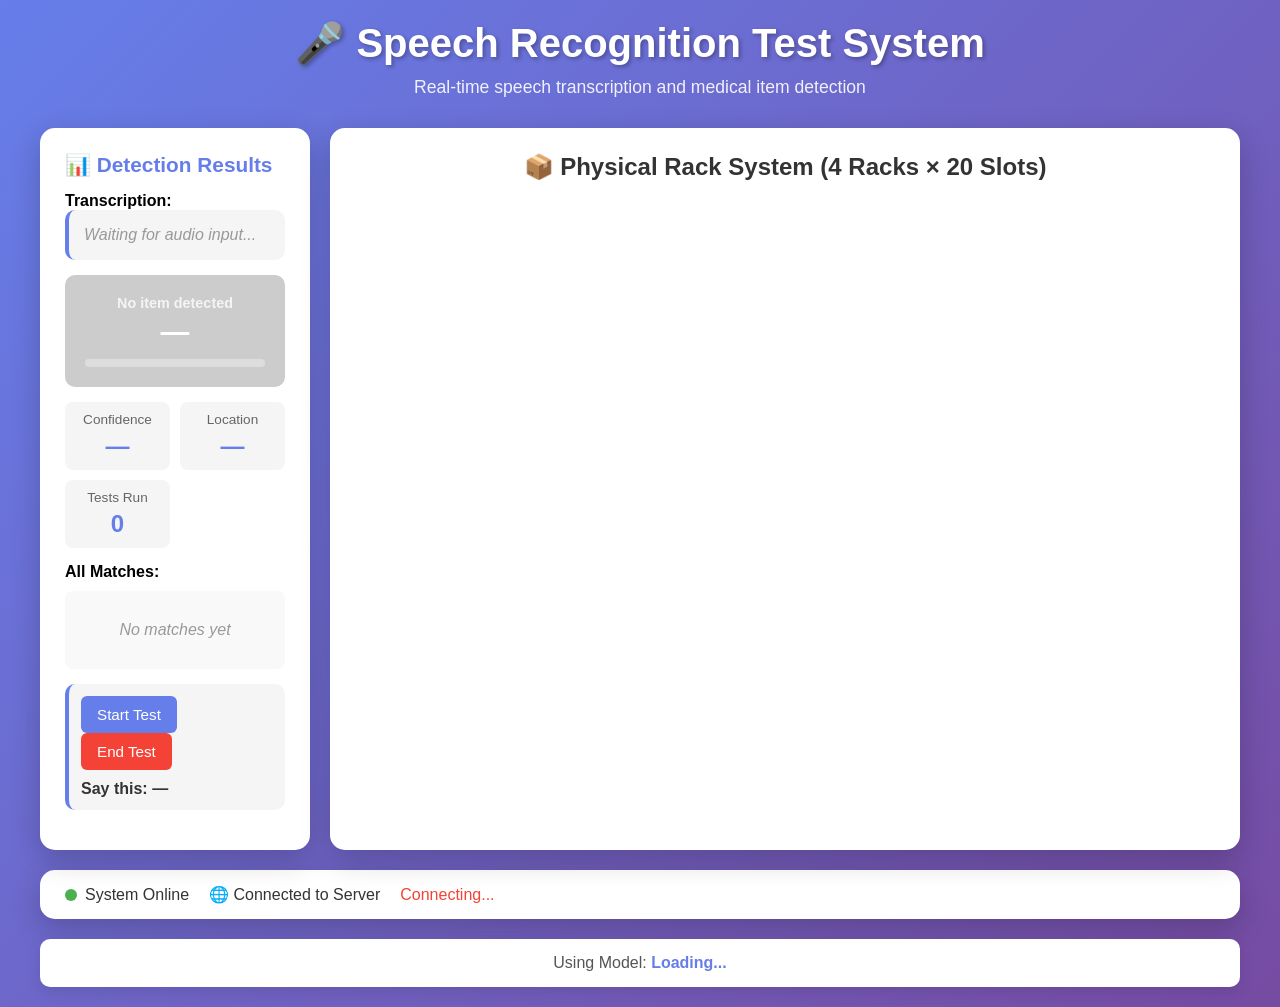
<file: test/test_ui.html>
<!DOCTYPE html>
<html lang="en">
<head>
    <meta charset="UTF-8">
    <meta name="viewport" content="width=device-width, initial-scale=1.0">
    <title>Whisper Speech Test - Medical Item Detection</title>
    <style>
        * {
            margin: 0;
            padding: 0;
            box-sizing: border-box;
        }

        body {
            font-family: 'Segoe UI', Tahoma, Geneva, Verdana, sans-serif;
            background: linear-gradient(135deg, #667eea 0%, #764ba2 100%);
            min-height: 100vh;
            padding: 20px;
        }

        .container {
            max-width: 1200px;
            margin: 0 auto;
        }

        .header {
            text-align: center;
            color: white;
            margin-bottom: 30px;
        }

        .header h1 {
            font-size: 2.5em;
            margin-bottom: 10px;
            text-shadow: 2px 2px 4px rgba(0, 0, 0, 0.3);
        }

        .header p {
            font-size: 1.1em;
            opacity: 0.9;
        }

        .main-content {
            display: grid;
            grid-template-columns: 1fr 2fr;
            gap: 20px;
            margin-bottom: 20px;
        }

        @media (max-width: 1024px) {
            .main-content {
                grid-template-columns: 1fr;
            }
        }

        .info-panel {
            background: white;
            border-radius: 15px;
            padding: 25px;
            box-shadow: 0 10px 30px rgba(0, 0, 0, 0.2);
        }

        .info-panel h2 {
            color: #667eea;
            margin-bottom: 15px;
            font-size: 1.3em;
        }

        .transcription-box {
            background: #f5f5f5;
            padding: 15px;
            border-radius: 10px;
            margin-bottom: 15px;
            border-left: 4px solid #667eea;
            min-height: 50px;
            display: flex;
            align-items: center;
        }

        .transcription-box.empty {
            color: #999;
            font-style: italic;
        }

        .transcription-box.filled {
            color: #333;
            font-weight: 500;
        }

        .item-display {
            background: linear-gradient(135deg, #667eea 0%, #764ba2 100%);
            color: white;
            padding: 20px;
            border-radius: 10px;
            text-align: center;
            margin-bottom: 15px;
            min-height: 80px;
            display: flex;
            flex-direction: column;
            justify-content: center;
        }

        .item-display.no-match {
            background: #ccc;
        }

        .item-display h3 {
            font-size: 0.9em;
            opacity: 0.8;
            margin-bottom: 5px;
        }

        .item-name {
            font-size: 1.8em;
            text-transform: uppercase;
            font-weight: bold;
        }

        .confidence-bar {
            width: 100%;
            height: 8px;
            background: #ddd;
            border-radius: 4px;
            margin-top: 10px;
            overflow: hidden;
        }

        .confidence-fill {
            height: 100%;
            background: rgba(255, 255, 255, 0.8);
            transition: width 0.3s ease;
        }

        .stats {
            display: grid;
            grid-template-columns: 1fr 1fr;
            gap: 10px;
            margin-top: 15px;
        }

        .stat-item {
            background: #f5f5f5;
            padding: 10px;
            border-radius: 8px;
            text-align: center;
        }

        .stat-label {
            color: #666;
            font-size: 0.85em;
            margin-bottom: 5px;
        }

        .stat-value {
            color: #667eea;
            font-size: 1.5em;
            font-weight: bold;
        }

        .rack-system {
            background: white;
            border-radius: 15px;
            padding: 25px;
            box-shadow: 0 10px 30px rgba(0, 0, 0, 0.2);
        }

        .rack-system h2 {
            color: #333;
            margin-bottom: 20px;
            text-align: center;
            font-size: 1.5em;
        }

        .racks-grid {
            display: grid;
            grid-template-columns: repeat(2, minmax(420px, 1fr));
            gap: 20px;
        }

        @media (max-width: 900px) {
            .racks-grid {
                grid-template-columns: 1fr;
            }
        }

        .rack {
            background: linear-gradient(135deg, #f5f7fa 0%, #c3cfe2 100%);
            padding: 15px;
            border-radius: 10px;
            border: 2px solid #ddd;
            overflow: hidden;
        }

        .rack h3 {
            color: #333;
            text-align: center;
            margin-bottom: 15px;
            font-size: 1.2em;
        }

        .slots-container {
            display: grid;
            grid-template-columns: repeat(5, minmax(0, 1fr));
            gap: 8px;
            width: 100%;
        }

        .slot {
            position: relative;
            padding: 8px;
            background: white;
            border: 2px solid #ddd;
            border-radius: 8px;
            text-align: center;
            font-size: 0.75em;
            transition: all 0.3s ease;
            cursor: pointer;
            min-height: 78px;
            display: flex;
            flex-direction: column;
            justify-content: space-between;
            width: 100%;
            box-sizing: border-box;
        }

        .slot-name {
            display: -webkit-box;
            -webkit-line-clamp: 2;
            -webkit-box-orient: vertical;
            overflow: hidden;
            line-height: 1.2;
            min-height: 2.4em;
        }

        .slot-empty {
            color: #ccc;
        }

        .slot:hover {
            transform: translateY(-2px);
            box-shadow: 0 5px 15px rgba(0, 0, 0, 0.1);
        }

        .slot.empty {
            color: #999;
            background: #f9f9f9;
        }

        .slot.active {
            background: linear-gradient(135deg, #667eea 0%, #764ba2 100%);
            color: white;
            border-color: #667eea;
            box-shadow: 0 0 20px rgba(102, 126, 234, 0.6);
            animation: pulse 0.5s ease;
        }

        .slot-location {
            font-size: 0.7em;
            opacity: 0.7;
            margin-top: 3px;
        }

        .light-indicator {
            width: 8px;
            height: 8px;
            border-radius: 50%;
            margin: 0 auto 5px;
            background: #ddd;
            transition: all 0.3s ease;
        }

        .slot.active .light-indicator {
            background: #ffeb3b;
            box-shadow: 0 0 10px #ffeb3b;
        }

        @keyframes pulse {
            0% {
                transform: scale(1);
            }
            50% {
                transform: scale(1.05);
            }
            100% {
                transform: scale(1);
            }
        }

        .status-bar {
            background: white;
            border-radius: 15px;
            padding: 15px 25px;
            box-shadow: 0 10px 30px rgba(0, 0, 0, 0.2);
            display: flex;
            align-items: center;
            gap: 20px;
            flex-wrap: wrap;
        }

        .status-indicator {
            display: flex;
            align-items: center;
            gap: 8px;
        }

        .status-dot {
            width: 12px;
            height: 12px;
            border-radius: 50%;
            background: #4CAF50;
            animation: blink 1s infinite;
        }

        @keyframes blink {
            0%, 49% {
                opacity: 1;
            }
            50%, 100% {
                opacity: 0.3;
            }
        }

        .status-text {
            color: #333;
            font-weight: 500;
        }

        .matches-list {
            background: #f9f9f9;
            padding: 10px;
            border-radius: 8px;
            margin-top: 10px;
            max-height: 150px;
            overflow-y: auto;
        }

        .test-controls {
            margin: 15px 0;
            padding: 12px;
            background: #f5f5f5;
            border-radius: 10px;
            border-left: 4px solid #667eea;
        }

        .test-controls button {
            background: #667eea;
            border: none;
            color: white;
            padding: 10px 16px;
            border-radius: 6px;
            font-size: 0.95em;
            cursor: pointer;
            margin-right: 10px;
        }

        .test-controls button:disabled {
            background: #aaa;
            cursor: not-allowed;
        }

        .test-controls button.end-test-btn {
            background: #f44336;
        }

        .test-controls button.end-test-btn:hover:not(:disabled) {
            background: #d32f2f;
        }

        .prompt-word {
            margin-top: 10px;
            font-weight: bold;
            color: #333;
        }

        .match-item {
            background: white;
            padding: 8px;
            margin: 5px 0;
            border-radius: 4px;
            border-left: 3px solid #667eea;
            font-size: 0.9em;
        }

        .match-confidence {
            float: right;
            color: #667eea;
            font-weight: bold;
        }

        .time-stamp {
            color: #999;
            font-size: 0.85em;
            margin-top: 10px;
        }

        .no-data {
            text-align: center;
            color: #999;
            padding: 20px;
            font-style: italic;
        }

        .model-info {
            background: white;
            border-radius: 10px;
            padding: 15px 25px;
            margin-top: 20px;
            text-align: center;
            box-shadow: 0 5px 15px rgba(0, 0, 0, 0.1);
            color: #555;
        }

        .model-info strong {
            color: #667eea;
            font-weight: 600;
        }

        .results-panel {
            background: white;
            border-radius: 15px;
            padding: 25px;
            margin-top: 20px;
            box-shadow: 0 10px 30px rgba(0, 0, 0, 0.2);
            display: none;
        }

        .results-panel.show {
            display: block;
            animation: slideDown 0.3s ease;
        }

        @keyframes slideDown {
            from {
                opacity: 0;
                transform: translateY(-20px);
            }
            to {
                opacity: 1;
                transform: translateY(0);
            }
        }

        .results-panel h2 {
            color: #667eea;
            margin-bottom: 20px;
            text-align: center;
        }

        .results-stats {
            display: grid;
            grid-template-columns: repeat(3, 1fr);
            gap: 15px;
            margin-bottom: 20px;
        }

        .result-stat {
            text-align: center;
            padding: 15px;
            background: #f5f5f5;
            border-radius: 10px;
        }

        .result-stat-value {
            font-size: 2em;
            font-weight: bold;
            color: #667eea;
        }

        .result-stat-label {
            color: #666;
            margin-top: 5px;
        }

        .download-btn {
            width: 100%;
            padding: 15px;
            background: #4CAF50;
            color: white;
            border: none;
            border-radius: 10px;
            font-size: 1.1em;
            cursor: pointer;
            font-weight: bold;
        }

        .download-btn:hover {
            background: #45a049;
        }
    </style>
</head>
<body>
    <div class="container">
        <div class="header">
            <h1>🎤 Speech Recognition Test System</h1>
            <p>Real-time speech transcription and medical item detection</p>
        </div>

        <div class="main-content">
            <!-- Left Panel: Info -->
            <div class="info-panel">
                <h2>📊 Detection Results</h2>

                <div>
                    <strong>Transcription:</strong>
                    <div class="transcription-box empty" id="transcription">
                        Waiting for audio input...
                    </div>
                </div>

                <div class="item-display no-match" id="itemDisplay">
                    <h3>No item detected</h3>
                    <div class="item-name">—</div>
                    <div class="confidence-bar">
                        <div class="confidence-fill" id="confidenceFill" style="width: 0%"></div>
                    </div>
                </div>

                <div class="stats">
                    <div class="stat-item">
                        <div class="stat-label">Confidence</div>
                        <div class="stat-value" id="confidence">—</div>
                    </div>
                    <div class="stat-item">
                        <div class="stat-label">Location</div>
                        <div class="stat-value" id="location">—</div>
                    </div>
                    <div class="stat-item">
                        <div class="stat-label">Tests Run</div>
                        <div class="stat-value" id="testsRun">0</div>
                    </div>
                </div>

                <div>
                    <strong style="margin-top: 15px; display: block;">All Matches:</strong>
                    <div class="matches-list" id="matchesList">
                        <div class="no-data">No matches yet</div>
                    </div>
                </div>

                <div class="test-controls">
                    <button id="startTestBtn">Start Test</button>
                    <button id="endTestBtn" class="end-test-btn" disabled>End Test</button>
                    <div class="prompt-word" id="promptWord">Say this: —</div>
                </div>

                <div class="time-stamp" id="timeStamp"></div>
            </div>

            <!-- Right Panel: Rack System -->
            <div class="rack-system">
                <h2>📦 Physical Rack System (4 Racks × 20 Slots)</h2>
                <div class="racks-grid" id="racksGrid">
                    <!-- Populated by JavaScript -->
                </div>
            </div>
        </div>

        <!-- Status Bar -->
        <div class="status-bar">
            <div class="status-indicator">
                <div class="status-dot"></div>
                <span class="status-text">System Online</span>
            </div>
            <div class="status-indicator">
                <span class="status-text">🌐 Connected to Server</span>
            </div>
            <div class="status-indicator" id="connectionStatus">
                <span class="status-text" style="color: #f44336;">Connecting...</span>
            </div>
        </div>

        <!-- Model Info Footer -->
        <div class="model-info">
            <span>Using Model: <strong id="modelInfo">Loading...</strong></span>
        </div>

        <!-- Results Panel -->
        <div class="results-panel" id="resultsPanel">
            <h2>🎯 Test Results</h2>
            <div class="results-stats">
                <div class="result-stat">
                    <div class="result-stat-value" id="totalTests">0</div>
                    <div class="result-stat-label">Total Tests</div>
                </div>
                <div class="result-stat">
                    <div class="result-stat-value" id="successfulMatches">0</div>
                    <div class="result-stat-label">Successful</div>
                </div>
                <div class="result-stat">
                    <div class="result-stat-value" id="accuracyPercent">0%</div>
                    <div class="result-stat-label">Accuracy</div>
                </div>
            </div>
            <button class="download-btn" id="downloadBtn">⬇️ Download Excel Report</button>
        </div>
    </div>

    <script src="https://cdn.socket.io/4.5.4/socket.io.min.js"></script>
    <script>
        const io = window.io;
        let supplyData = {};
        let currentActiveSlot = null;

        // Initialize Socket.IO connection
        const socket = io();

        socket.on('connect', () => {
            console.log('Connected to server');
            document.getElementById('connectionStatus').innerHTML = 
                '<span class="status-text" style="color: #4CAF50;">✓ Connection Secure</span>';
        });

        socket.on('disconnect', () => {
            console.log('Disconnected from server');
            document.getElementById('connectionStatus').innerHTML = 
                '<span class="status-text" style="color: #f44336;">✗ Disconnected</span>';
        });

        socket.on('item_detected', (data) => {
            console.log('Item detected:', data);
            updateUI(data);
            enableStartButton();
        });

        socket.on('no_match', (data) => {
            console.log('No match:', data);
            updateTranscription(data.transcription);
            clearItemDisplay();
            enableStartButton();
        });

        socket.on('prompt_word', (data) => {
            const prompt = data.word ? data.word : '—';
            document.getElementById('promptWord').textContent = `Say this: ${prompt}`;
        });

        socket.on('realtime_transcription', (data) => {
            updateTranscription(data.text);
        });

        socket.on('test_complete', () => {
            incrementTestCount();
            enableStartButton();
        });

        socket.on('test_error', (data) => {
            console.log('Test error:', data);
            enableStartButton();
        });

        socket.on('test_ended', (data) => {
            console.log('Test ended:', data);
            setTestCount(data.total_tests);
            displayResults(data);
            enableStartButton();
            document.getElementById('endTestBtn').disabled = true;
        });

        // Fetch medical supplies and initialize UI
        async function initializeUI() {
            try {
                const response = await fetch('/api/supplies');
                supplyData = await response.json();
                renderRacks();
            } catch (error) {
                console.error('Error fetching supplies:', error);
            }

            // Fetch model info
            try {
                const modelResponse = await fetch('/api/model_info');
                const modelData = await modelResponse.json();
                const modelInfo = `${modelData.model_type} (${modelData.model_name})`;
                document.getElementById('modelInfo').textContent = modelInfo;
            } catch (error) {
                console.error('Error fetching model info:', error);
                document.getElementById('modelInfo').textContent = 'Unknown';
            }
        }

        // Render rack system
        function renderRacks() {
            const racksGrid = document.getElementById('racksGrid');
            racksGrid.innerHTML = '';

            for (let rack = 1; rack <= 4; rack++) {
                const rackDiv = document.createElement('div');
                rackDiv.className = 'rack';
                rackDiv.innerHTML = `
                    <h3>Rack ${rack}</h3>
                    <div class="slots-container" id="rack-${rack}">
                        <!-- Slots will be added here -->
                    </div>
                `;
                racksGrid.appendChild(rackDiv);

                // Add 20 slots for this rack
                const slotsContainer = document.getElementById(`rack-${rack}`);
                const rackItems = supplyData[rack] || [];
                
                // Create a map of location to item for quick lookup
                const itemsByLocation = {};
                rackItems.forEach(item => {
                    itemsByLocation[item.location] = item;
                });
                
                // Create all 20 slots
                for (let location = 1; location <= 20; location++) {
                    const slot = document.createElement('div');
                    const item = itemsByLocation[location];
                    
                    if (item) {
                        slot.className = 'slot empty';
                        slot.id = `slot-${rack}-${location}`;
                        slot.dataset.rack = rack;
                        slot.dataset.location = location;
                        slot.dataset.item = item.name;
                        slot.innerHTML = `
                            <div class="light-indicator"></div>
                            <div class="slot-name">${item.name}</div>
                            <div class="slot-location">Loc ${location}</div>
                        `;
                    } else {
                        slot.className = 'slot empty';
                        slot.id = `slot-${rack}-${location}`;
                        slot.innerHTML = `
                            <div class="light-indicator"></div>
                            <div class="slot-name slot-empty">Empty</div>
                            <div class="slot-location">Loc ${location}</div>
                        `;
                    }
                    
                    slotsContainer.appendChild(slot);
                }
            }
        }

        // Update UI when item is detected
        function updateUI(data) {
            updateTranscription(data.transcription);

            // Update item display
            const itemDisplay = document.getElementById('itemDisplay');
            itemDisplay.className = 'item-display active';
            itemDisplay.innerHTML = `
                <h3>Item Detected:</h3>
                <div class="item-name">${data.matched_item.toUpperCase()}</div>
                <div class="confidence-bar">
                    <div class="confidence-fill" id="confidenceFill" style="width: ${data.confidence}%"></div>
                </div>
            `;

            // Update stats
            document.getElementById('confidence').textContent = `${Math.round(data.confidence)}%`;
            document.getElementById('location').textContent = 
                `Rack ${data.rack}, Slot ${data.location}`;

            // Highlight the slot
            highlightSlot(data.rack, data.location);

            // Update matches list
            updateMatchesList(data.all_matches);

            // Update timestamp
            const date = new Date(data.timestamp);
            document.getElementById('timeStamp').textContent = 
                `Detected at: ${date.toLocaleTimeString()}`;
        }

        // Highlight the correct slot
        function highlightSlot(rack, location) {
            // Clear previous highlight
            if (currentActiveSlot) {
                currentActiveSlot.classList.remove('active');
            }

            const slotId = `slot-${rack}-${location}`;
            const slot = document.getElementById(slotId);
            if (slot) {
                slot.classList.remove('empty');
                slot.classList.add('active');
                currentActiveSlot = slot;

                // Auto-clear after 5 seconds
                setTimeout(() => {
                    if (slot === currentActiveSlot) {
                        slot.classList.remove('active');
                        slot.classList.add('empty');
                        currentActiveSlot = null;
                    }
                }, 5000);
            }
        }

        // Update transcription display
        function updateTranscription(text) {
            const transcriptionBox = document.getElementById('transcription');
            transcriptionBox.textContent = `"${text}"`;
            transcriptionBox.classList.remove('empty');
            transcriptionBox.classList.add('filled');
        }

        // Update matches list
        function updateMatchesList(matches) {
            const matchesList = document.getElementById('matchesList');
            if (!matches || matches.length === 0) {
                matchesList.innerHTML = '<div class="no-data">No matches found</div>';
                return;
            }

            matchesList.innerHTML = matches.map(match => `
                <div class="match-item">
                    <strong>${match.keyword}</strong>
                    <span class="match-confidence">${Math.round(match.confidence)}%</span>
                    <br>
                    <small>Rack: ${supplyData[1]?.find(s => s.name === match.keyword)?.rack || '?'}, 
                    Location: ${supplyData[1]?.find(s => s.name === match.keyword)?.location || '?'}</small>
                </div>
            `).join('');
        }

        // Clear item display
        function clearItemDisplay() {
            const itemDisplay = document.getElementById('itemDisplay');
            itemDisplay.className = 'item-display no-match';
            itemDisplay.innerHTML = `
                <h3>No item detected</h3>
                <div class="item-name">—</div>
            `;
            document.getElementById('confidence').textContent = '—';
            document.getElementById('location').textContent = '—';
            document.getElementById('matchesList').innerHTML = 
                '<div class="no-data">No matches found</div>';

            if (currentActiveSlot) {
                currentActiveSlot.classList.remove('active');
                currentActiveSlot.classList.add('empty');
                currentActiveSlot = null;
            }
        }

        function enableStartButton() {
            const button = document.getElementById('startTestBtn');
            if (button) {
                button.disabled = false;
                button.textContent = 'Start Test';
            }
        }

        function disableStartButton() {
            const button = document.getElementById('startTestBtn');
            if (button) {
                button.disabled = true;
                button.textContent = 'Listening...';
            }
        }

        function displayResults(data) {
            // Display results panel
            const resultsPanel = document.getElementById('resultsPanel');
            resultsPanel.classList.add('show');

            // Update values
            document.getElementById('totalTests').textContent = data.total_tests;
            document.getElementById('successfulMatches').textContent = data.successful_matches;
            document.getElementById('accuracyPercent').textContent = data.accuracy + '%';

            // Store filename for download
            resultsPanel.dataset.filename = data.filename;
        }

        let testCount = 0;

        function setTestCount(value) {
            testCount = value;
            document.getElementById('testsRun').textContent = String(testCount);
        }

        function incrementTestCount() {
            setTestCount(testCount + 1);
        }

        document.getElementById('startTestBtn').addEventListener('click', () => {
            disableStartButton();
            document.getElementById('endTestBtn').disabled = false;
            socket.emit('start_test');
        });

        document.getElementById('endTestBtn').addEventListener('click', () => {
            if (testCount > 0) {
                socket.emit('end_test');
                document.getElementById('endTestBtn').disabled = true;
            }
        });

        document.getElementById('downloadBtn').addEventListener('click', () => {
            const resultsPanel = document.getElementById('resultsPanel');
            const filename = resultsPanel.dataset.filename;
            if (filename) {
                window.location.href = `/download_report/${filename}`;
            }
        });

        // Initialize on page load
        document.addEventListener('DOMContentLoaded', initializeUI);
    </script>
</body>
</html>
</file>
